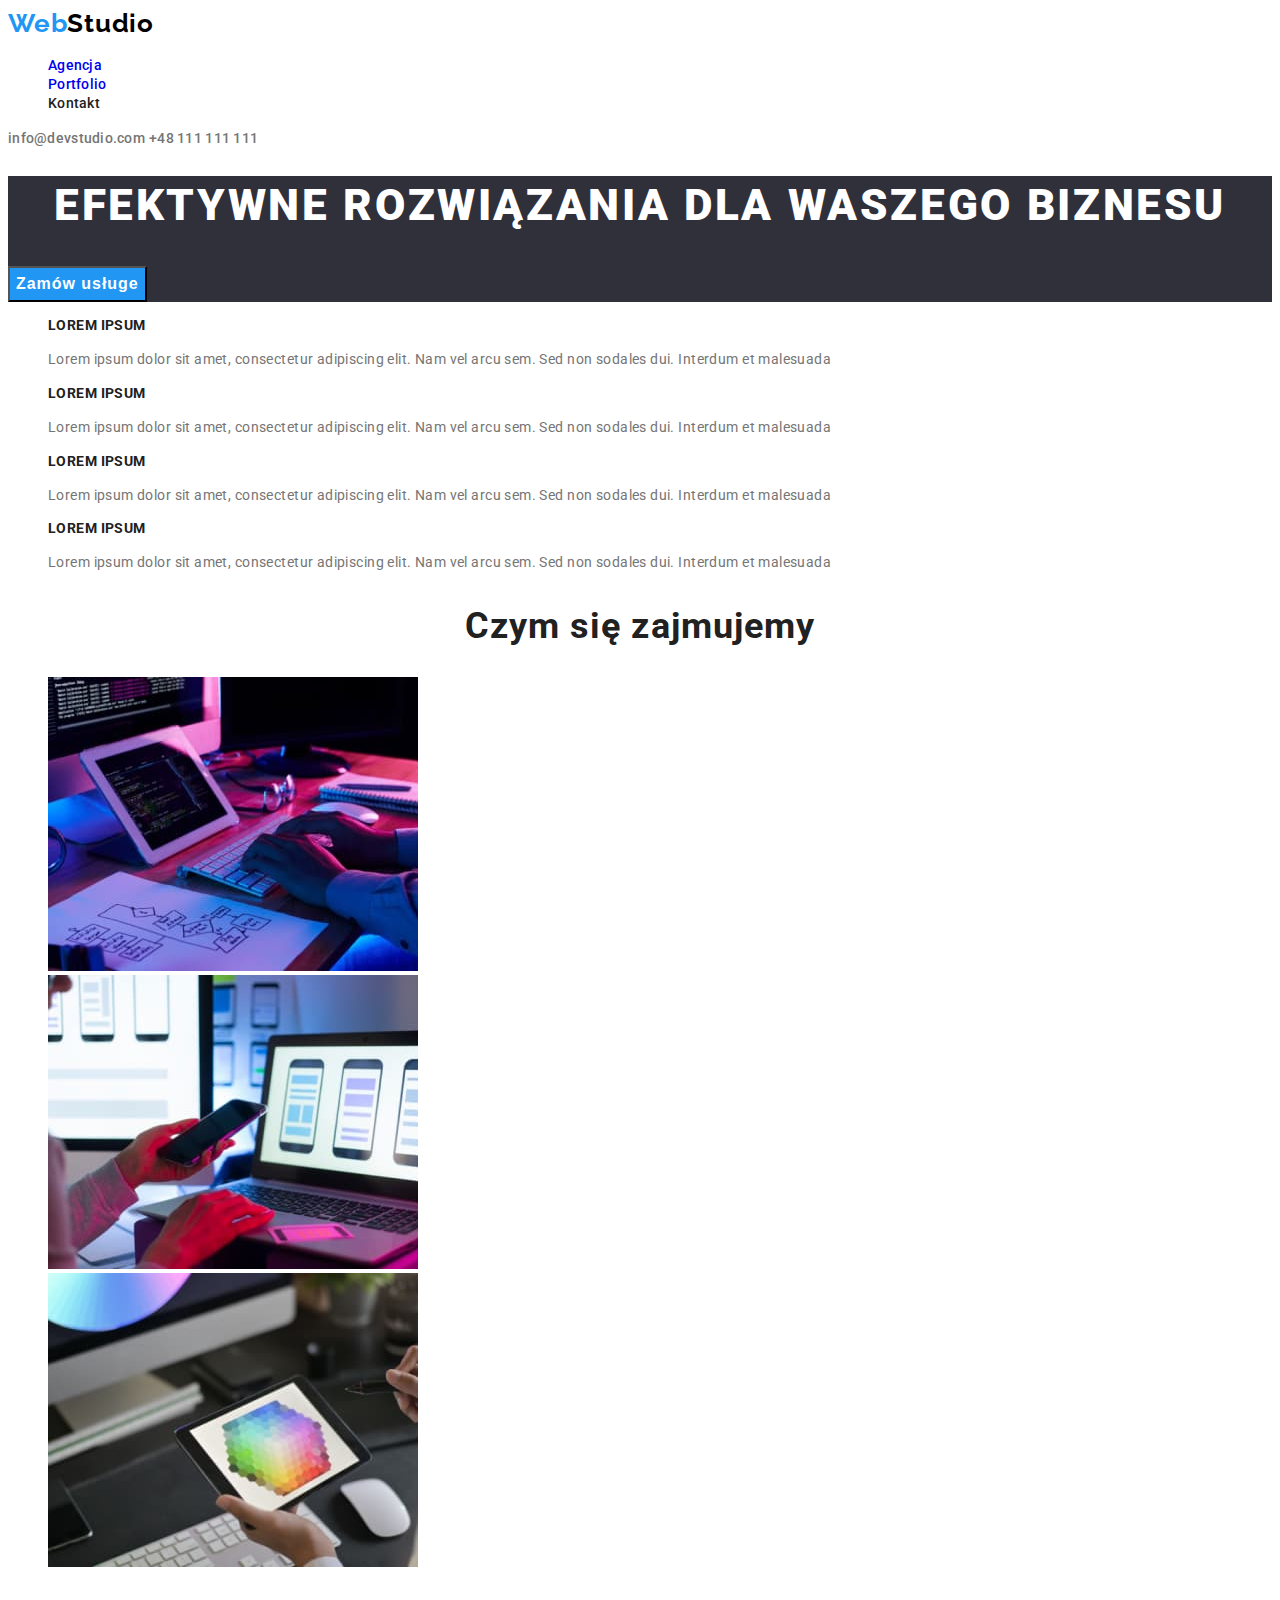
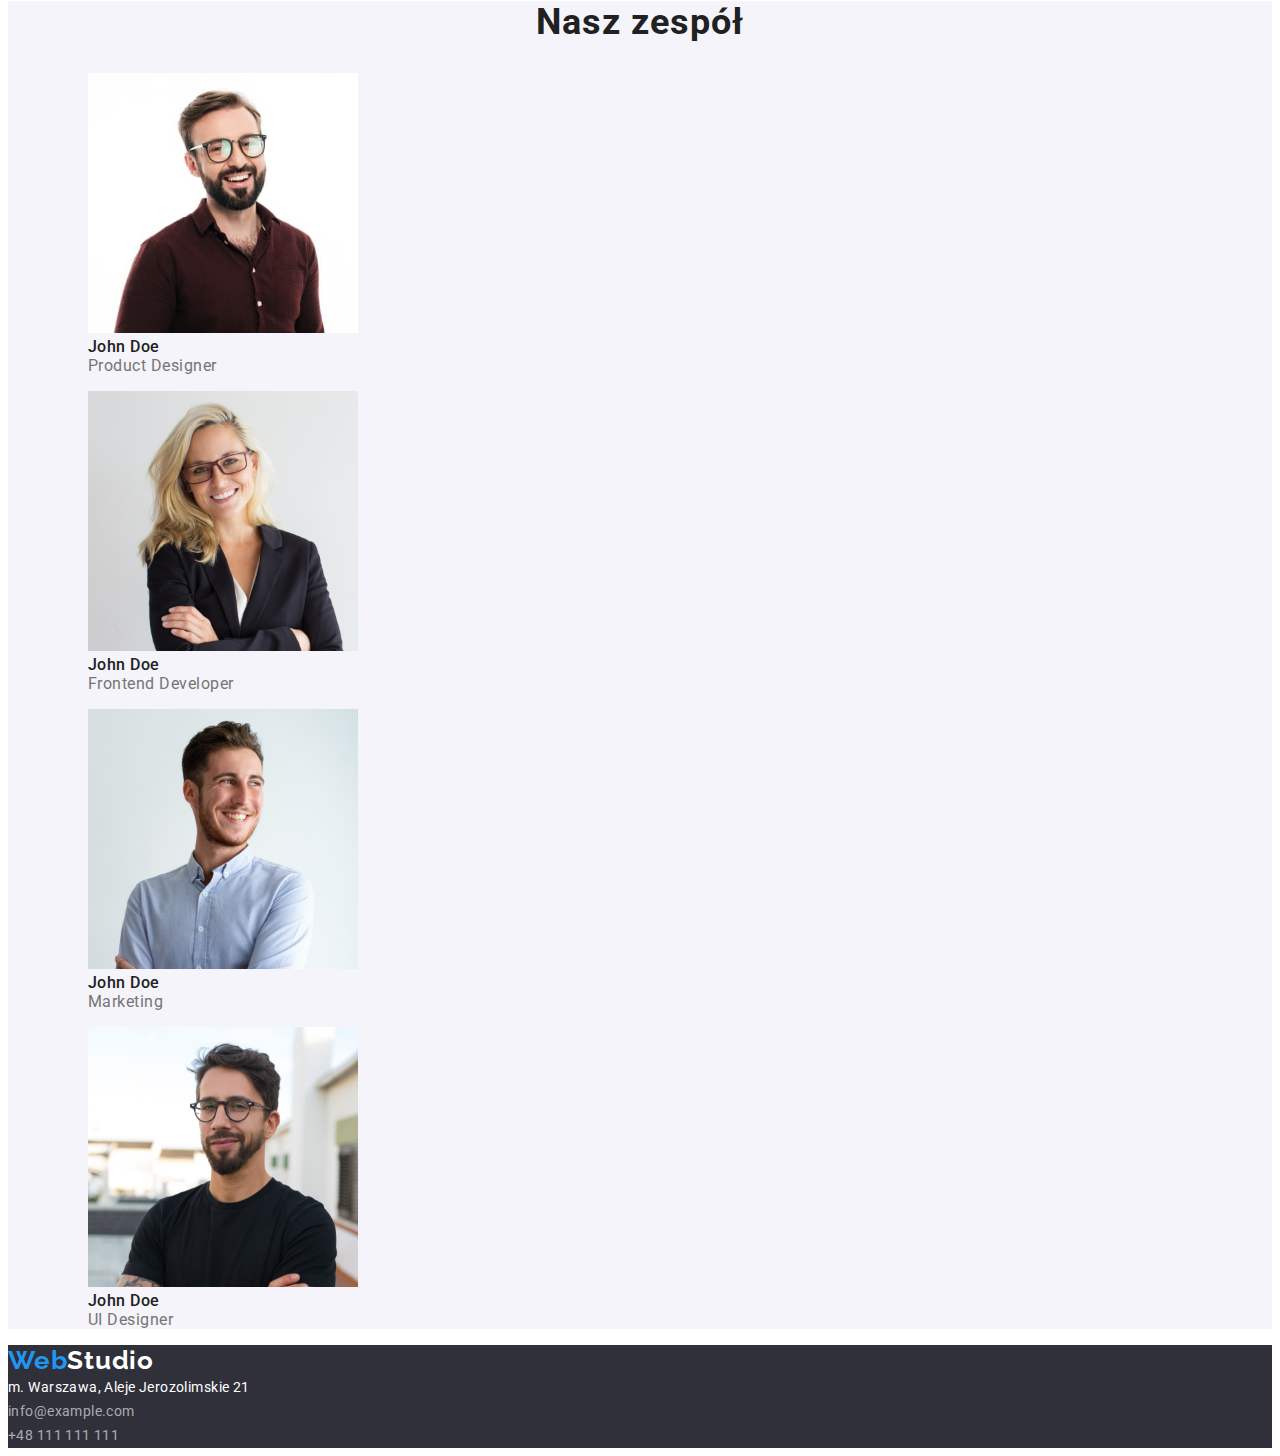
<file: index.html>
<!DOCTYPE html>

<html lang="pl">
	<head>
		<meta charset="UTF-8" />
		<meta http-equiv="X-UA-Compatible" content="IE=edge" />
		<meta name="viewport" content="width=device-width, initial-scale=1.0" />
		<title>Michał Murawski - goit-markup-hw-02</title>
		<link rel="preconnect" href="https://fonts.googleapis.com" />
		<link rel="preconnect" href="https://fonts.gstatic.com" crossorigin />
		<link
			href="https://fonts.googleapis.com/css2?family=Raleway:wght@700&family=Roboto:wght@400;500;700;900&display=swap"
			rel="stylesheet"
		/>
		<link rel="stylesheet" href="./css/styles.css" />
	</head>

	<body>
		<header>
			<a class="logo logo-header" href="index.html"
				><span class="logo-color-web">Web</span>Studio</a
			>

			<nav>
				<ul class="list-none">
					<li>
						<a class="menu-item" href="index.html">Agencja</a>
					</li>
					<li>
						<a class="menu-item" href="portfolio.html"
							>Portfolio</a
						>
					</li>
					<li>
						<a class="menu-item" href="">Kontakt</a>
					</li>
				</ul>
			</nav>

			<a class="contact-link contact-header" href="mailto:info@devstudio.com"
				>info@devstudio.com</a
			>
			<a class="contact-link contact-header" href="tel:+48111111111">+48 111 111 111</a>
		</header>

		<main>
			<section class="service dark-background">
				<h1 class="service-text">
					Efektywne rozwiązania dla waszego biznesu
				</h1>

				<button class="service-order" type="button">
					Zamów usługe
				</button>
			</section>

			<section class="information">
				<ul class="information-list list-none">
					<li>
						<h3 class="information-list-header">Lorem ipsum</h3>
						<p class="information-list-paragraph">
							Lorem ipsum dolor sit amet, consectetur adipiscing
							elit. Nam vel arcu sem. Sed non sodales dui.
							Interdum et malesuada
						</p>
					</li>
					<li>
						<h3 class="information-list-header">Lorem ipsum</h3>
						<p class="information-list-paragraph">
							Lorem ipsum dolor sit amet, consectetur adipiscing
							elit. Nam vel arcu sem. Sed non sodales dui.
							Interdum et malesuada
						</p>
					</li>
					<li>
						<h3 class="information-list-header">Lorem ipsum</h3>
						<p class="information-list-paragraph">
							Lorem ipsum dolor sit amet, consectetur adipiscing
							elit. Nam vel arcu sem. Sed non sodales dui.
							Interdum et malesuada
						</p>
					</li>
					<li>
						<h3 class="information-list-header">Lorem ipsum</h3>
						<p class="information-list-paragraph">
							Lorem ipsum dolor sit amet, consectetur adipiscing
							elit. Nam vel arcu sem. Sed non sodales dui.
							Interdum et malesuada
						</p>
					</li>
				</ul>
			</section>

			<section class="working">
				<h2 class="working-header">Czym się zajmujemy</h2>
				<ul class="working-list list-none">
					<li>
						<img
							src="./images/close-up-image-programer-working-his-desk-office_1098-18707.jpg"
							alt="Widoczne ręce programisty pracujacego przy swoim biurku nad algorytmem"
							width="370"
							height="294"
						/>
					</li>
					<li>
						<img
							src="./images/web-ui-designers-are-developing-application-smartphones-team-creators-is-working-interface-mobile-phones_8119-2713.jpg"
							alt="Przybliżenie na designera pracującego nad wyglądem aplikacji na telefony"
							width="370"
							height="294"
						/>
					</li>
					<li>
						<img
							src="./images/creative-artist-web-design-with-working-colour-selection-graphic-tablet_35674-1119.jpg"
							alt="Widoczne ręce osoby trzymającej tablet z paletą barw"
							width="370"
							height="294"
						/>
					</li>
				</ul>
			</section>

			<section class="employee light-background">
				<h2 class="employee-header">Nasz zespół</h2>
				<ul class="employee-list list-none">
					<li>
						<figure>
							<img
								src="./images/John-Doe-Product-Designer.jpg"
								alt="Uśmiechnięty, brodaty mężczyzna w okularach w bordowej koszuli"
								width="270"
								height="260"
							/>
							<figcaption>
								<span class="employee-list-name">John Doe</span
								><br />
								<span class="employee-list-position"
									>Product Designer</span
								>
							</figcaption>
						</figure>
					</li>
					<li>
						<figure>
							<img
								src="./images/John-Doe-Frontend-Developer.jpg"
								alt="Uśmiechnięta kobieta w okularach o długich blond włosach ubrana w czarną marynarkę"
								width="270"
								height="260"
							/>
							<figcaption>
								<span class="employee-list-name">John Doe</span
								><br />
								<span class="employee-list-position">Frontend Developer</span>
							</figcaption>
						</figure>
					</li>
					<li>
						<figure>
							<img
								src="./images/John-Doe-Marketing.jpg"
								alt="Uśmiechnięty mężczyzna w błękitnej koszuli"
								width="270"
								height="260"
							/>
							<figcaption>
								<span class="employee-list-name">John Doe</span
								><br />
								<span class="employee-list-position">Marketing</span>
							</figcaption>
						</figure>
					</li>
					<li>
						<figure>
							<img
								src="./images/John-Doe-UI-Designer.jpg"
								alt="Brodaty mężczyzna w okularach w czarnej koszulce"
								width="270"
								height="260"
							/>
							<figcaption>
								<span class="employee-list-name">John Doe</span
								><br />
								<span class="employee-list-position">UI Designer</span>
							</figcaption>
						</figure>
					</li>
				</ul>
			</section>
		</main>

		<footer>
			<div class="dark-background">
				<a class="logo logo-footer" href="index.html"
					><span class="logo-color-web">Web</span>Studio</a
				>

				<address>
					<span class="contact-footer contact-street"
						>m. Warszawa, Aleje Jerozolimskie 21</span
					><br />
					<a class="contact-link contact-footer" href="mailto:info@devstudio.com">info@example.com</a><br />
					<a class="contact-link contact-footer" href="tel:+48111111111">+48 111 111 111</a>				
				</address>
			</div>
		</footer>
	</body>
</html>
</file>
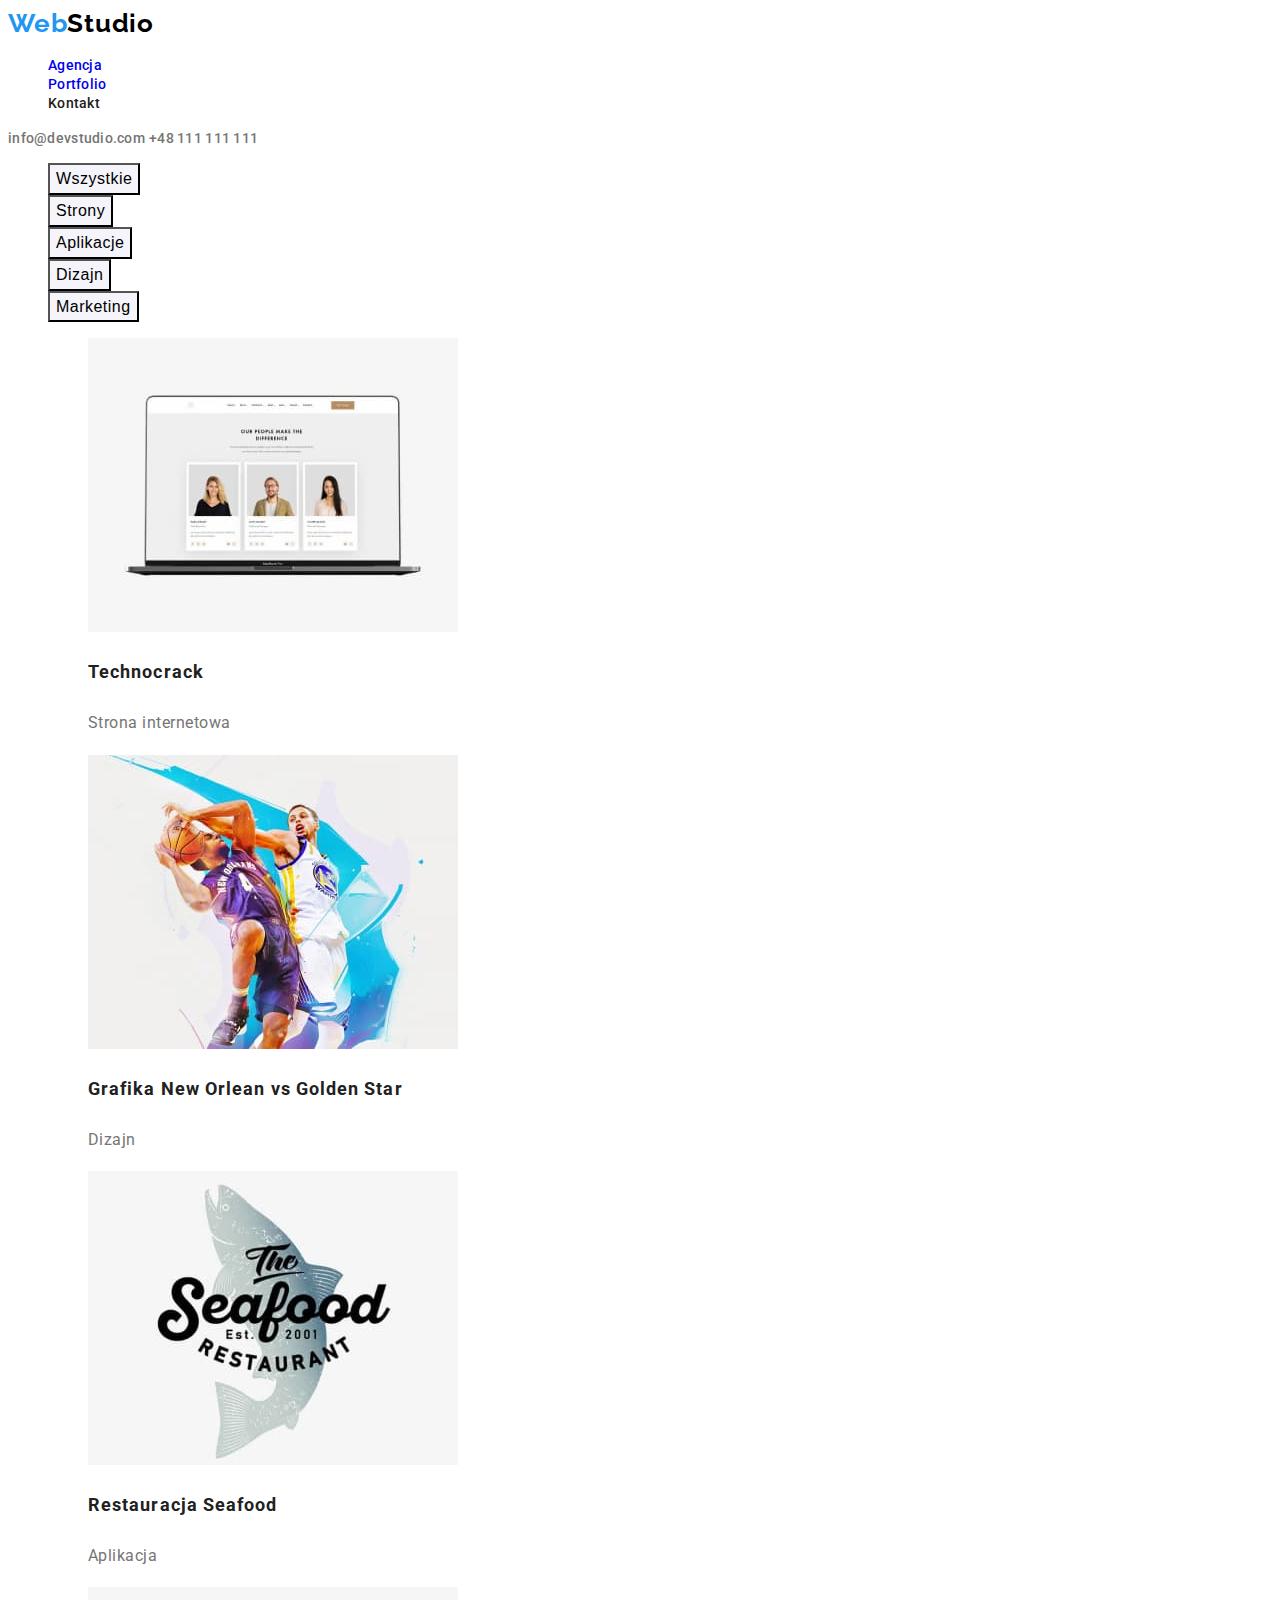
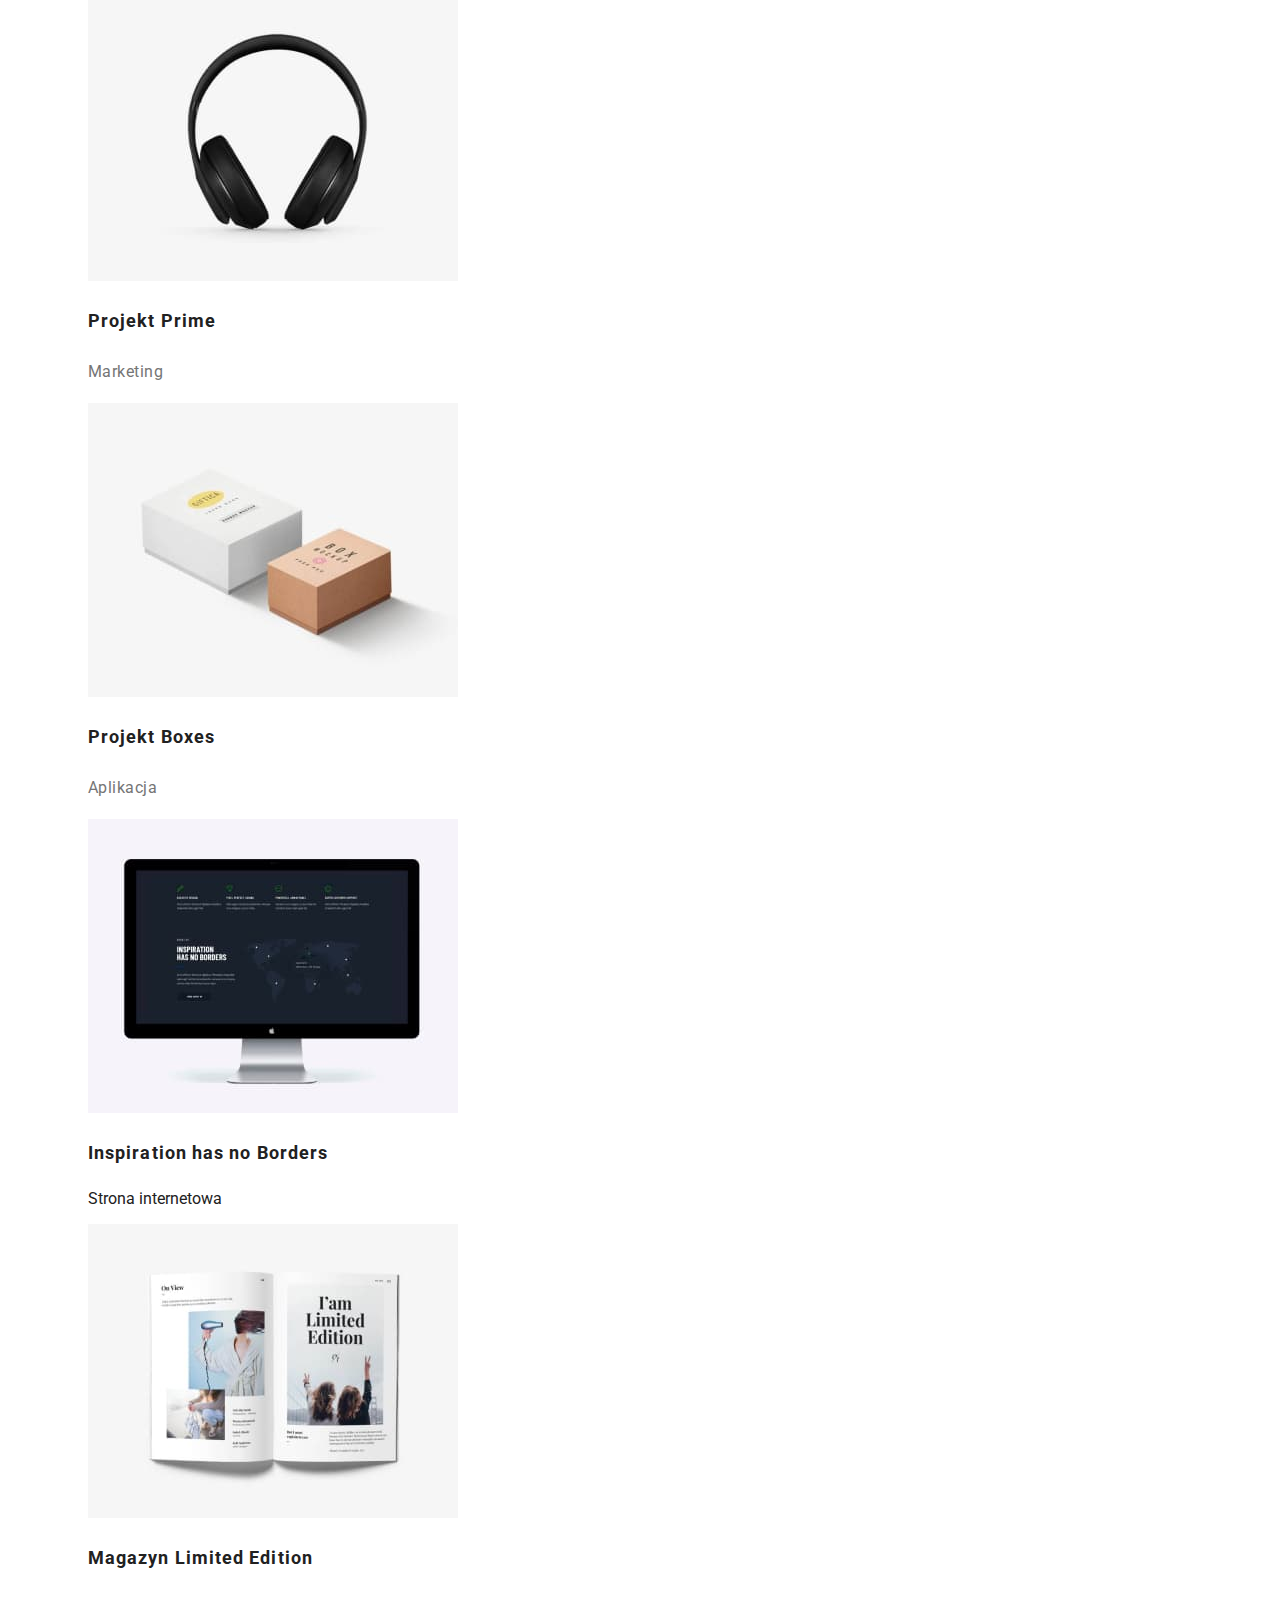
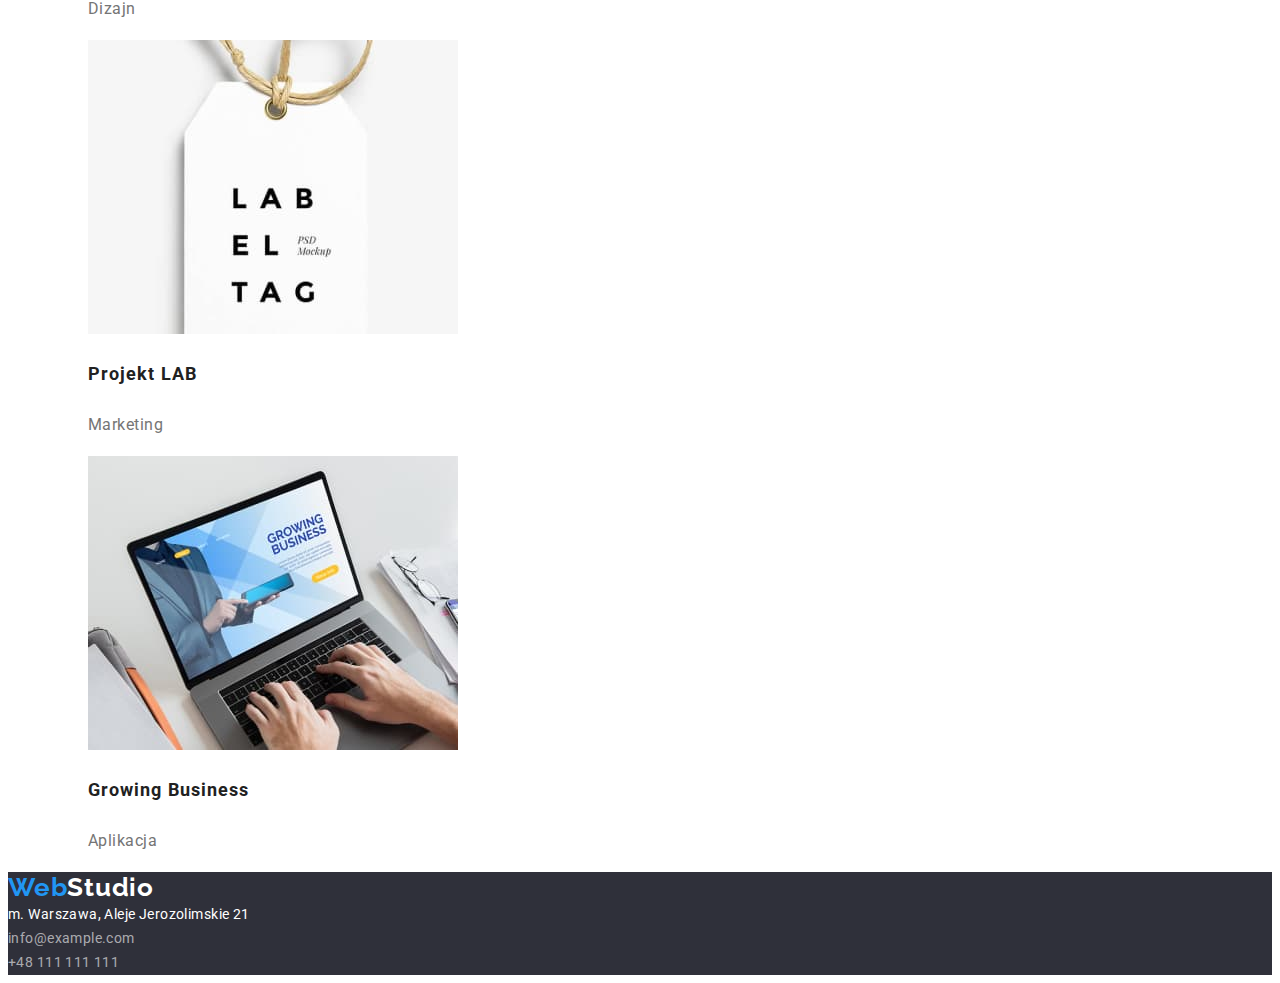
<file: portfolio.html>
<!DOCTYPE html>
<html lang="pl">
	<head>
		<meta charset="UTF-8" />
		<meta http-equiv="X-UA-Compatible" content="IE=edge" />
		<meta name="viewport" content="width=device-width, initial-scale=1.0" />
		<title>Michał Murawski - goit-markup-hw-02</title>
		<link rel="preconnect" href="https://fonts.googleapis.com" />
		<link rel="preconnect" href="https://fonts.gstatic.com" crossorigin />
		<link
			href="https://fonts.googleapis.com/css2?family=Raleway:wght@700&family=Roboto:wght@400;500;700;900&display=swap"
			rel="stylesheet"
		/>
		<link rel="stylesheet" href="./css/styles.css" />
	</head>
	<body>
		<header>
			<a class="logo logo-header" href="index.html"
				><span class="logo-color-web">Web</span>Studio</a
			>

			<nav>
				<ul class="list-none">
					<li>
						<a class="menu-item" href="index.html">Agencja</a>
					</li>
					<li>
						<a class="menu-item" href="portfolio.html">Portfolio</a>
					</li>
					<li>
						<a class="menu-item" href="">Kontakt</a>
					</li>
				</ul>
			</nav>

			<a
				class="contact-link contact-header"
				href="mailto:info@devstudio.com"
				>info@devstudio.com</a
			>
			<a class="contact-link contact-header" href="tel:+48111111111"
				>+48 111 111 111</a
			>
		</header>

		<main>
			<div class="projects">
				<div class="projects-filter">
					<ul class="projects-filter-list list-none">
						<li>
							<button class="project-filter-button" type="button">
								Wszystkie
							</button>
						</li>
						<li>
							<button class="project-filter-button" type="button">
								Strony
							</button>
						</li>
						<li>
							<button class="project-filter-button" type="button">
								Aplikacje
							</button>
						</li>
						<li>
							<button class="project-filter-button" type="button">
								Dizajn
							</button>
						</li>
						<li>
							<button class="project-filter-button" type="button">
								Marketing
							</button>
						</li>
					</ul>
				</div>

				<ul class="projects-list list-none">
					<li>
						<figure>
							<img
								src="./images/portfolio-1.jpg"
								alt="Laptop z wyświetloną stroną internetową o pracownikach firmy"
								width="370"
								height="294"
							/>
							<figcaption>
								<h3 class="projects-list-item-name">
									Technocrack
								</h3>
								<p class="projects-list-item-type">Strona internetowa</p>
							</figcaption>
						</figure>
					</li>
					<li>
						<figure class="center-caption">
							<img
								src="./images/portfolio-2.jpg"
								alt="Koszykarz drużyny Golden Star blokujący rzut zawodnika New Olrean"
								width="370"
								height="294"
							/>
							<figcaption>
								<h3 class="projects-list-item-name">
									Grafika New Orlean vs Golden Star
								</h3>
								<p class="projects-list-item-type">Dizajn</p>
							</figcaption>
						</figure>
					</li>
					<li>
						<figure class="center-caption">
							<img
								src="./images/portfolio-3.jpg"
								alt="Logo restauracji z nazwą i rybą w tle"
								width="370"
								height="294"
							/>
							<figcaption>
								<h3 class="projects-list-item-name">
									Restauracja Seafood
								</h3>
								<p class="projects-list-item-type">Aplikacja</p>
							</figcaption>
						</figure>
					</li>
					<li>
						<figure class="center-caption">
							<img
								src="./images/portfolio-4.jpg"
								alt="Czarne słuchawki nauszne"
								width="370"
								height="294"
							/>
							<figcaption>
								<h3 class="projects-list-item-name">
									Projekt Prime
								</h3>
								<p class="projects-list-item-type">Marketing</p>
							</figcaption>
						</figure>
					</li>
					<li>
						<figure class="center-caption">
							<img
								src="./images/portfolio-5.jpg"
								alt="Projekt dwóch pudełek kremowego i białego"
								width="370"
								height="294"
							/>
							<figcaption>
								<h3 class="projects-list-item-name">
									Projekt Boxes
								</h3>
								<p class="projects-list-item-type">Aplikacja</p>
							</figcaption>
						</figure>
					</li>
					<li>
						<figure class="center-caption">
							<img
								src="./images/portfolio-6.jpg"
								alt="Laptop z wyświetloną stroną internetową firmy"
								width="370"
								height="294"
							/>
							<figcaption>
								<h3 class="projects-list-item-name">
									Inspiration has no Borders
								</h3>
								<span class="image-type"
									>Strona internetowa</span
								>
							</figcaption>
						</figure>
					</li>
					<li>
						<figure class="center-caption">
							<img
								src="./images/portfolio-7.jpg"
								alt="Otwarty magazyn promocyjny"
								width="370"
								height="294"
							/>
							<figcaption>
								<h3 class="projects-list-item-name">
									Magazyn Limited Edition
								</h3>
								<p class="projects-list-item-type">Dizajn</p>
							</figcaption>
						</figure>
					</li>
					<li>
						<figure class="center-caption">
							<img
								src="./images/portfolio-8.jpg"
								alt='Projekt etykietu na zawieszce z napisem "LAB EL TAG"'
								width="370"
								height="294"
							/>
							<figcaption>
								<h3 class="projects-list-item-name">
									Projekt LAB
								</h3>
								<p class="projects-list-item-type">Marketing</p>
							</figcaption>
						</figure>
					</li>
					<li>
						<figure class="center-caption">
							<img
								src="./images/portfolio-9.jpg"
								alt="Zbliżenie na pracę na laptopie na stronie firmy"
								width="370"
								height="294"
							/>
							<figcaption>
								<h3 class="projects-list-item-name">
									Growing Business
								</h3>
								<p class="projects-list-item-type">Aplikacja</p>
							</figcaption>
						</figure>
					</li>
				</ul>
			</div>
		</main>

		<footer>
			<div class="dark-background">
				<a class="logo logo-footer" href="index.html"
					><span class="logo-color-web">Web</span>Studio</a
				>

				<address>
					<span class="contact-footer contact-street"
						>m. Warszawa, Aleje Jerozolimskie 21</span
					><br />
					<a
						class="contact-link contact-footer"
						href="mailto:info@devstudio.com"
						>info@example.com</a
					><br />
					<a
						class="contact-link contact-footer"
						href="tel:+48111111111"
						>+48 111 111 111</a
					>
				</address>
			</div>
		</footer>
	</body>
</html>
</file>
<file: css/styles.css>
:root {
	--background-all: #ffffff;
	--background-dark: #2f303a;
	--background-light: #f5f4fa;
	--color-all: #212121;
	--color-contact-transparent: rgba(255, 255, 255, 0.6);
	--color-logo-web: #2196f3;
	--color-select: #2196f3;
	--color-text-black: #000000;
	--color-text-grey: #757575;
	--color-text-white: #ffffff;
}

body {
	font-family: "Roboto", sans-serif;
	color: var(--color-all);
	background-color: var(--background-all);
}

.logo {
	font-family: "Raleway", sans-serif;
	font-weight: 700;
	font-size: 26px;
	line-height: 1.19;
	letter-spacing: 0.03em;
	text-decoration: none;
}

.logo-header {
	color: var(--color-text-black);
}

.logo-footer {
	color: var(--color-text-white);
}

.logo-color-web {
	color: var(--color-logo-web);
}

.list-none {
	list-style-type: none;
}

.menu-item {
	font-weight: 500;
	font-size: 14px;
	line-height: 1.14;
	letter-spacing: 0.02em;
	text-decoration: none;
}

.menu-item:visited {
	color: inherit;
}

.menu-item:hover,
.menu-item:focus {
	color: var(--color-select);
}

.contact-header {
	font-weight: 500;
	font-size: 14px;
	line-height: 1.14;
	font-style: normal;
	text-decoration: none;
	letter-spacing: 0.02em;
	color: var(--color-text-grey);
}

.contact-footer {
	font-size: 14px;
	line-height: 1.71;
	font-style: normal;
	text-decoration: none;
	letter-spacing: 0.03em;
	color: var(--color-contact-transparent);
}

.contact-street {
	color: var(--color-text-white);
}

.contact-link:visited {
	color: inherit;
}

.contact-link:hover,
.contact-link:focus {
	color: var(--color-select);
}

.dark-background {
	background-color: var(--background-dark);
}

.service-text {
	font-weight: 900;
	font-size: 44px;
	line-height: 1.36;
	letter-spacing: 0.06em;
	text-align: center;
	text-transform: uppercase;
	color: var(--color-text-white);
}

.service-order {
	font-weight: 700;
	font-size: 16px;
	line-height: 1.88;
	text-align: center;
	letter-spacing: 0.06em;
	color: var(--color-text-white);
	background-color: var(--color-select);
}

.information-list-header {
	font-weight: 700;
	font-size: 14px;
	line-height: 1.14;
	letter-spacing: 0.03em;
	text-transform: uppercase;
}

.information-list-paragraph {
	font-size: 14px;
	line-height: 1.71;
	letter-spacing: 0.03em;
	color: var(--color-text-grey);
}

.working-header,
.employee-header {
	font-weight: 700;
	font-size: 36px;
	line-height: 1.17;
	text-align: center;
	letter-spacing: 0.03em;
}

.employee-list-name {
	font-weight: 500;
	font-size: 16px;
	line-height: 1.1875;
	letter-spacing: 0.03em;
	text-align: center;
}

.employee-list-position {
	font-size: 16px;
	line-height: 1.1875;
	letter-spacing: 0.03em;
	text-align: center;
	color: var(--color-text-grey);
}

.light-background {
	background-color: var(--background-light);
}

.project-filter-button {
	font-weight: 500;
	font-size: 16px;
	line-height: 1.62;
	text-align: center;
	letter-spacing: 0.03em;
	background-color: var(--background-light);
}

.project-filter-button:visited {
	color: inherit;
	background-color: inherit;
}

.project-filter-button:hover,
.project-filter-button:focus {
	color: var(--color-text-white);
	background-color: var(--color-select);
}

.projects-list-item-name {
	font-weight: 700;
	font-size: 18px;
	line-height: 2;
	letter-spacing: 0.06em;
}

.projects-list-item-type {
	font-size: 16px;
	line-height: 1.88;
	letter-spacing: 0.03em;
	color: var(--color-text-grey);
}
</file>
